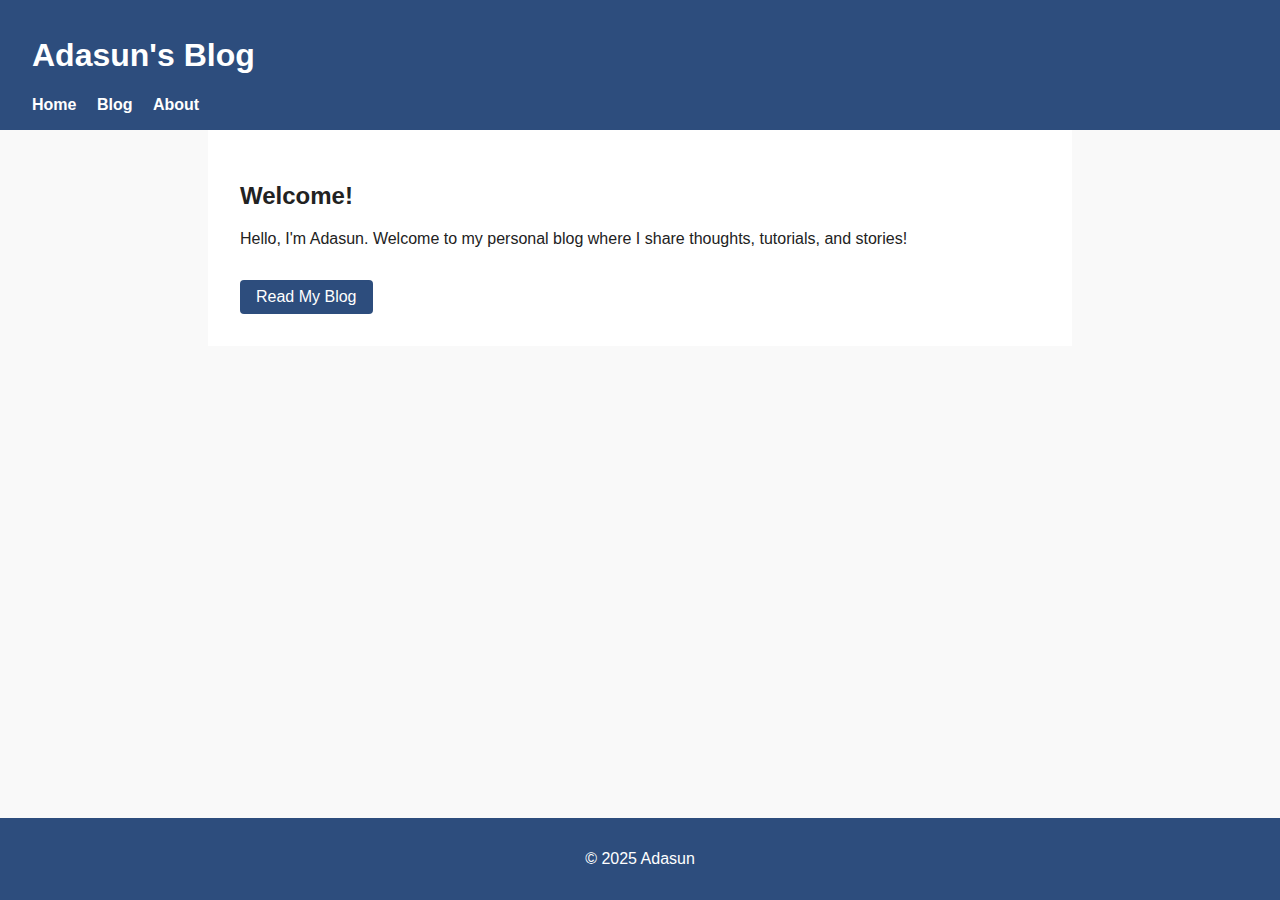
<file: index.html>
<!DOCTYPE html>
<html lang="en">
<head>
  <meta charset="UTF-8">
  <title>Adasun's Personal Blog</title>
  <link rel="stylesheet" href="style.css">
</head>
<body>
  <header>
    <h1>Adasun's Blog</h1>
    <nav>
      <a href="index.html">Home</a>
      <a href="blog.html">Blog</a>
      <a href="about.html">About</a>
    </nav>
  </header>
  <main>
    <section>
      <h2>Welcome!</h2>
      <p>Hello, I'm Adasun. Welcome to my personal blog where I share thoughts, tutorials, and stories!</p>
      <a href="blog.html" class="button">Read My Blog</a>
    </section>
  </main>
  <footer>
    <p>&copy; 2025 Adasun</p>
  </footer>
</body>
</html>
</file>
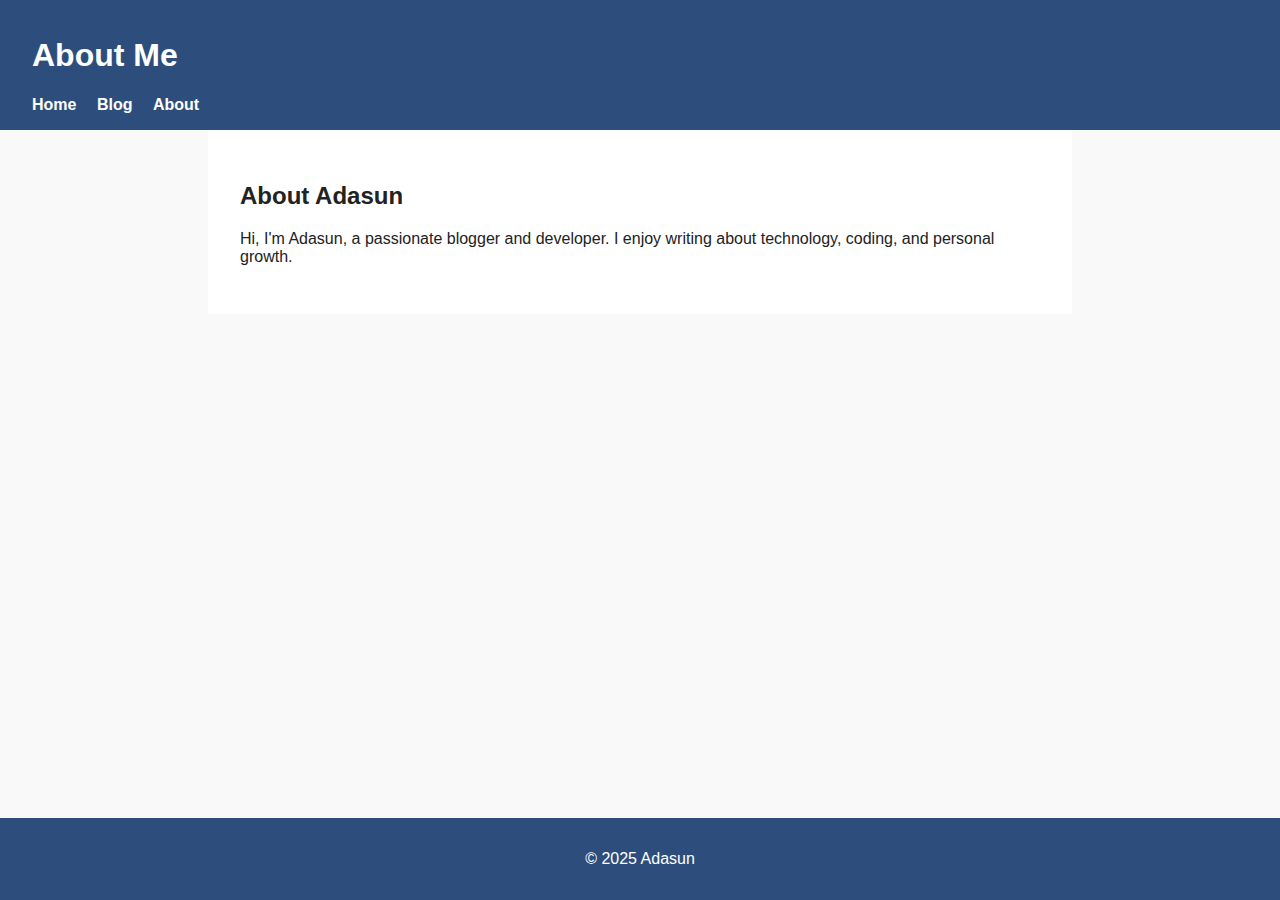
<file: about.html>
<!DOCTYPE html>
<html lang="en">
<head>
  <meta charset="UTF-8">
  <title>About - Adasun's Blog</title>
  <link rel="stylesheet" href="style.css">
</head>
<body>
  <header>
    <h1>About Me</h1>
    <nav>
      <a href="index.html">Home</a>
      <a href="blog.html">Blog</a>
      <a href="about.html">About</a>
    </nav>
  </header>
  <main>
    <section>
      <h2>About Adasun</h2>
      <p>Hi, I'm Adasun, a passionate blogger and developer. I enjoy writing about technology, coding, and personal growth.</p>
    </section>
  </main>
  <footer>
    <p>&copy; 2025 Adasun</p>
  </footer>
</body>
</html>
</file>
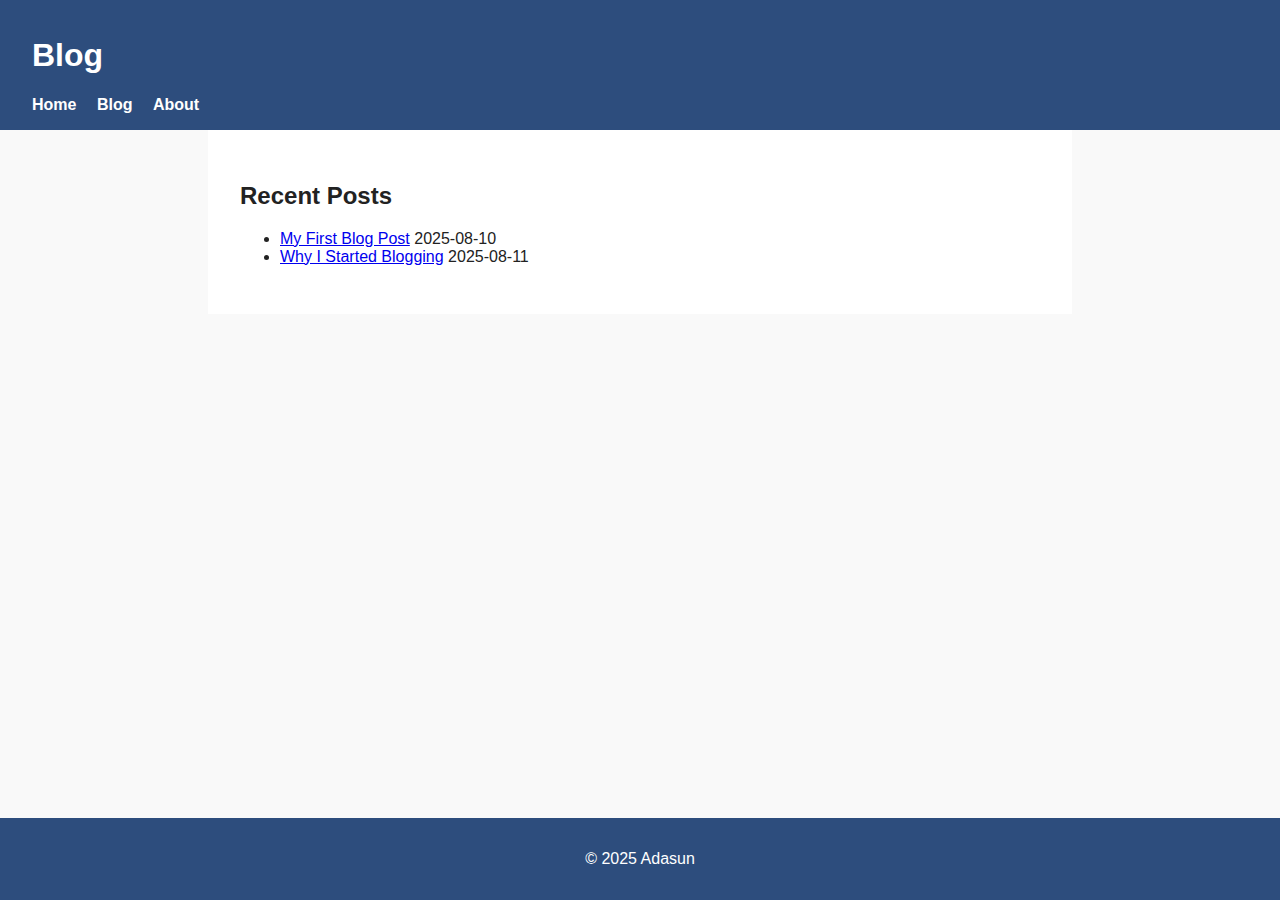
<file: blog.html>
<!DOCTYPE html>
<html lang="en">
<head>
  <meta charset="UTF-8">
  <title>Blog - Adasun's Blog</title>
  <link rel="stylesheet" href="style.css">
</head>
<body>
  <header>
    <h1>Blog</h1>
    <nav>
      <a href="index.html">Home</a>
      <a href="blog.html">Blog</a>
      <a href="about.html">About</a>
    </nav>
  </header>
  <main>
    <section>
      <h2>Recent Posts</h2>
      <ul>
        <li><a href="post.html?post=first-post">My First Blog Post</a> <span class="date">2025-08-10</span></li>
        <li><a href="post.html?post=second-post">Why I Started Blogging</a> <span class="date">2025-08-11</span></li>
      </ul>
    </section>
  </main>
  <footer>
    <p>&copy; 2025 Adasun</p>
  </footer>
</body>
</html>
</file>
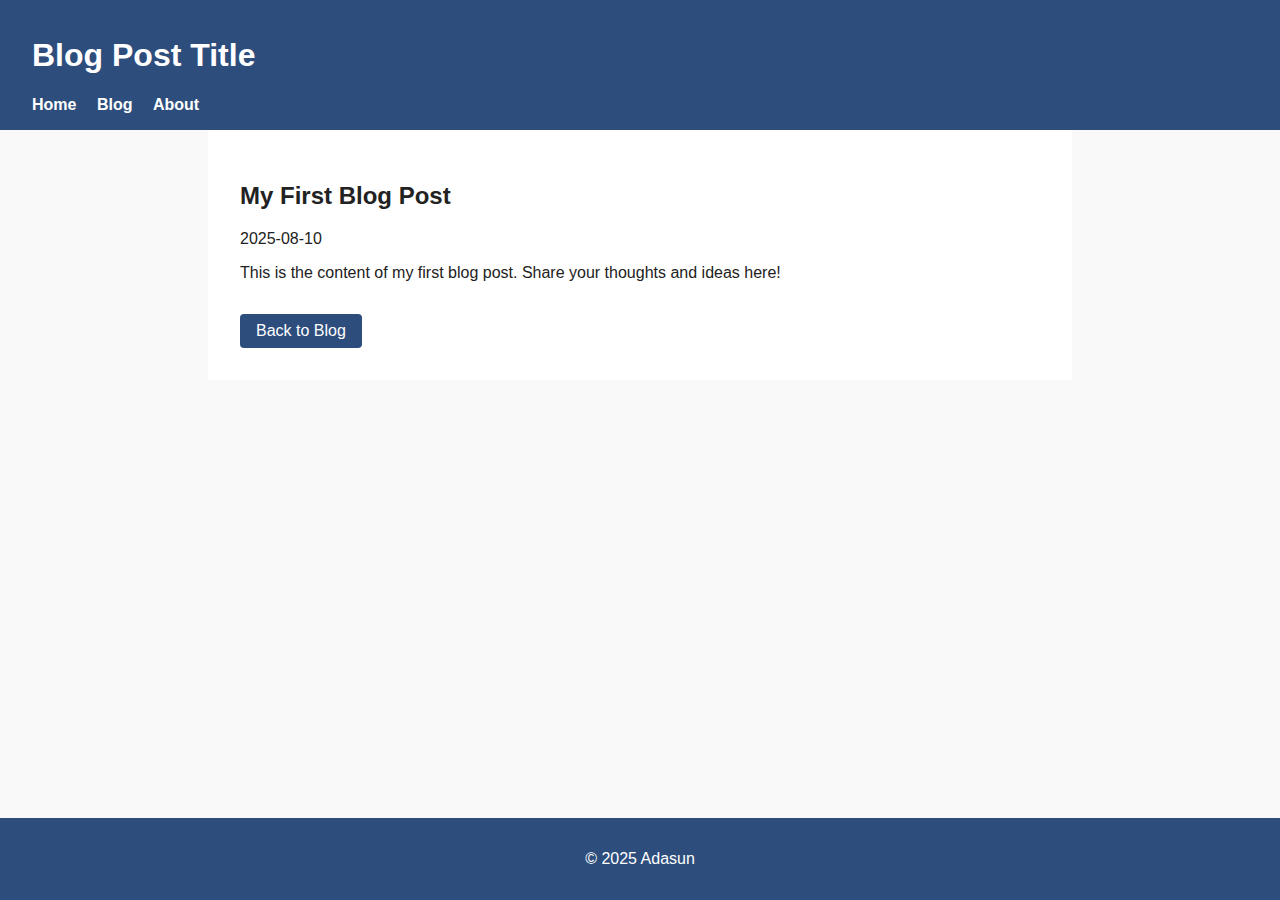
<file: post.html>
<!DOCTYPE html>
<html lang="en">
<head>
  <meta charset="UTF-8">
  <title>Blog Post - Adasun's Blog</title>
  <link rel="stylesheet" href="style.css">
</head>
<body>
  <header>
    <h1>Blog Post Title</h1>
    <nav>
      <a href="index.html">Home</a>
      <a href="blog.html">Blog</a>
      <a href="about.html">About</a>
    </nav>
  </header>
  <main>
    <article>
      <h2>My First Blog Post</h2>
      <p class="date">2025-08-10</p>
      <p>This is the content of my first blog post. Share your thoughts and ideas here!</p>
    </article>
    <a href="blog.html" class="button">Back to Blog</a>
  </main>
  <footer>
    <p>&copy; 2025 Adasun</p>
  </footer>
</body>
</html>
</file>
<file: style.css>
body {
  font-family: Arial, sans-serif;
  background: #f9f9f9;
  margin: 0;
  color: #222;
}

header {
  background: #2d4d7d;
  color: #fff;
  padding: 1em 2em;
}

nav a {
  color: #fff;
  text-decoration: none;
  margin-right: 1em;
  font-weight: bold;
}

nav a:hover {
  text-decoration: underline;
}

main {
  padding: 2em;
  max-width: 800px;
  margin: 0 auto;
  background: #fff;
}

footer {
  background: #2d4d7d;
  color: #fff;
  text-align: center;
  padding: 1em 0;
  position: fixed;
  width: 100%;
  bottom: 0;
}

.button {
  display: inline-block;
  background: #2d4d7d;
  color: #fff;
  padding: 0.5em 1em;
  margin-top: 1em;
  text-decoration: none;
  border-radius: 4px;
}

date {
  color: #888;
  font-size: 0.9em;
}
</file>
